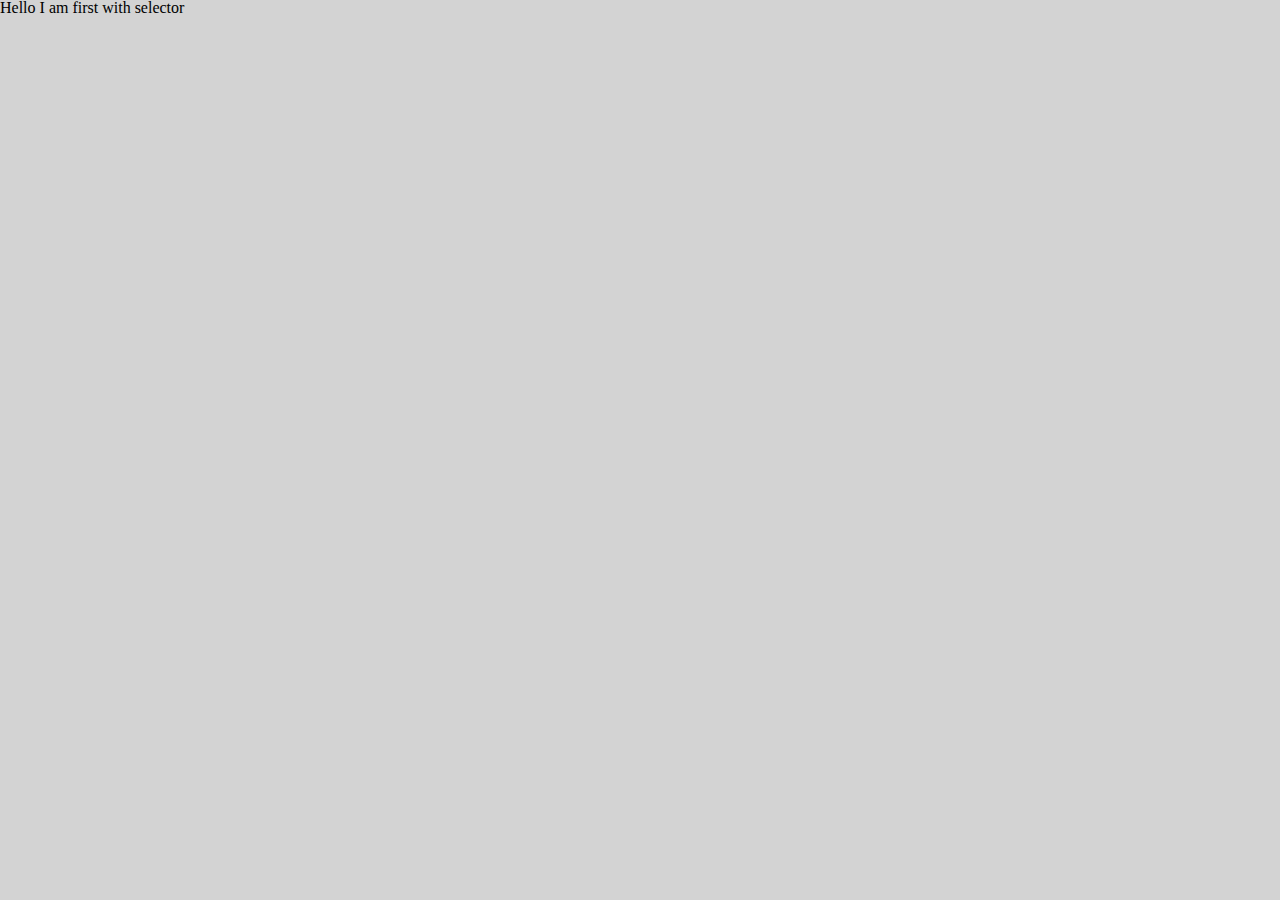
<file: 02/index.html>
<!DOCTYPE html>
<html lang="ru">
<head>
    <meta charset="UTF-8">
    <meta name="viewport" content="width=device-width, initial-scale=1.0">
    <meta http-equiv="X-UA-Compatible" content="ie=edge">
    <link rel="stylesheet" href="css/style.css">
    <title>Document</title>
</head>
<body>
    <div></div>
    <div class-"myClass"></div>
    <div id="myId"></div>
    <div class="coolClass mine"></div>
    <script src = "js/script.js"></script>
</body>
</html>
</file>
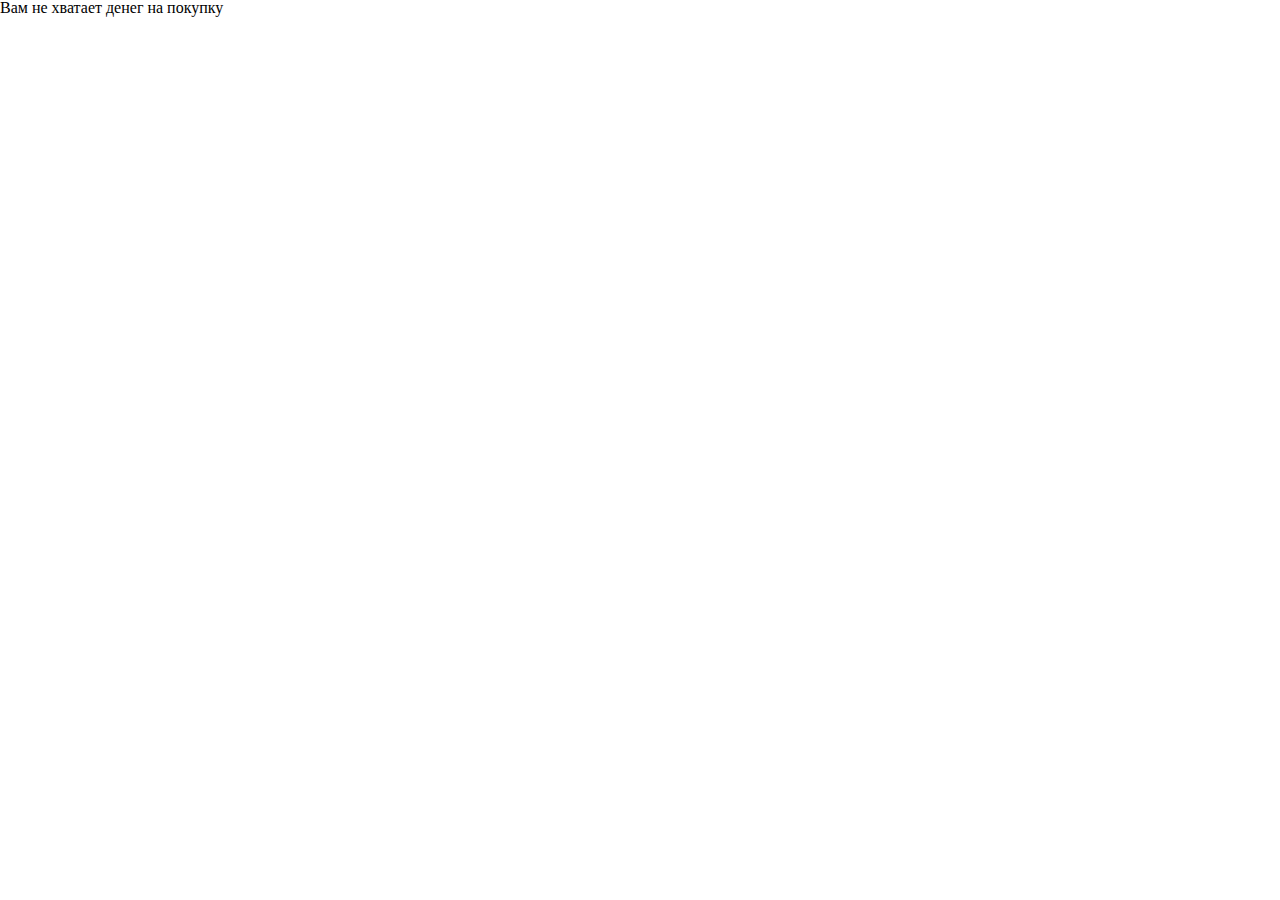
<file: arrow function/index.html>
<!DOCTYPE html>
<html lang="ru">
<head>
    <meta charset="UTF-8">
    <meta name="viewport" content="width=device-width, initial-scale=1.0">
    <meta http-equiv="X-UA-Compatible" content="ie=edge">
    <link rel="stylesheet" href="css/style.css">
    <title>Document</title>
</head>
<body>

    <script src = "js/script.js"></script>
</body>
</html>
</file>
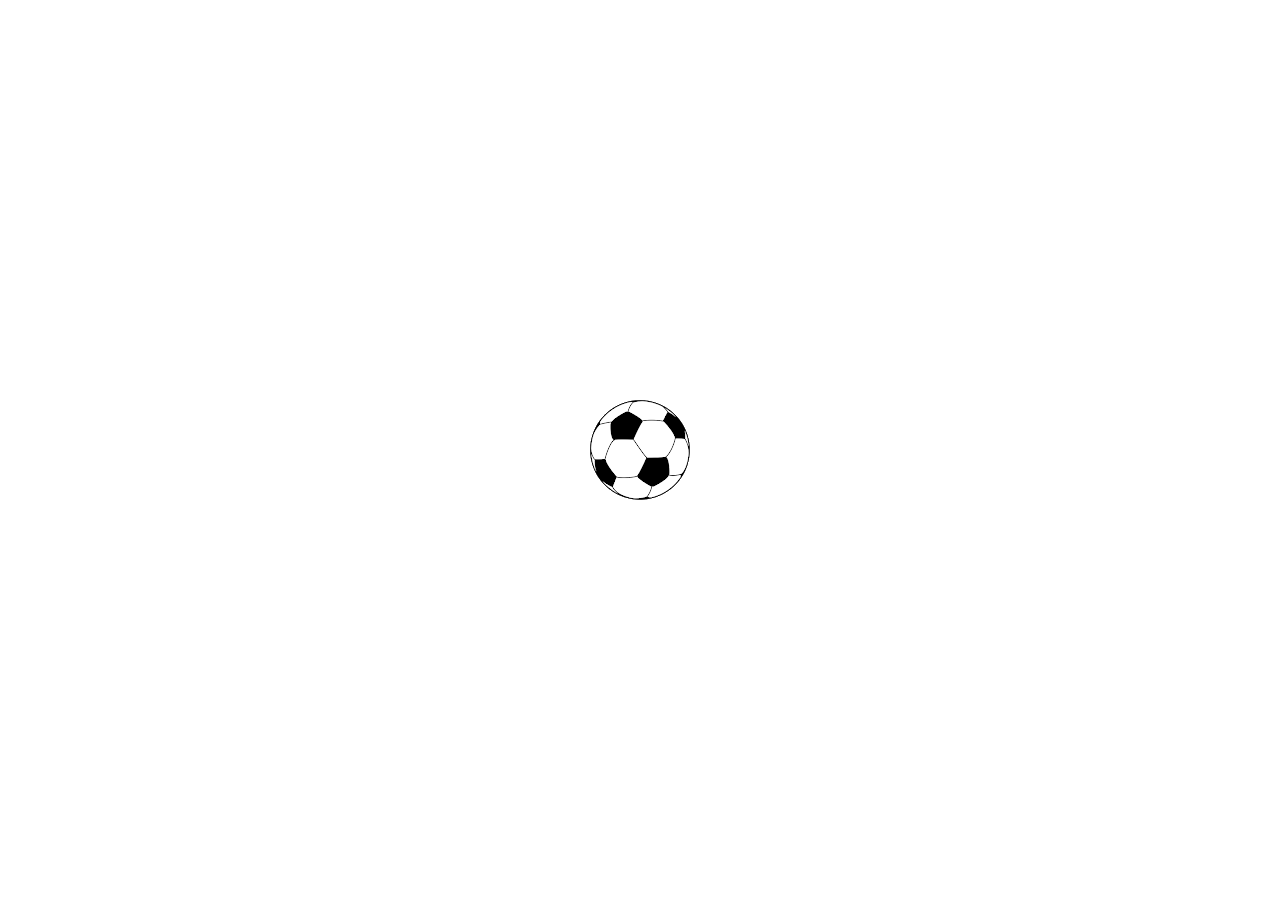
<file: ball/index.html>
<!DOCTYPE html>
<html lang="ru">
<head>
    <meta charset="UTF-8">
    <meta name="viewport" content="width=device-width, initial-scale=1.0">
    <meta http-equiv="X-UA-Compatible" content="ie=edge">
    <link rel="stylesheet" href="css/style.css">
    <title>Document</title>
</head>
<body>
    <div class ="page">
        <div class="ball"></div>
    </div>

    <script src = "js/script.js"></script>
</body>
</html>
</file>
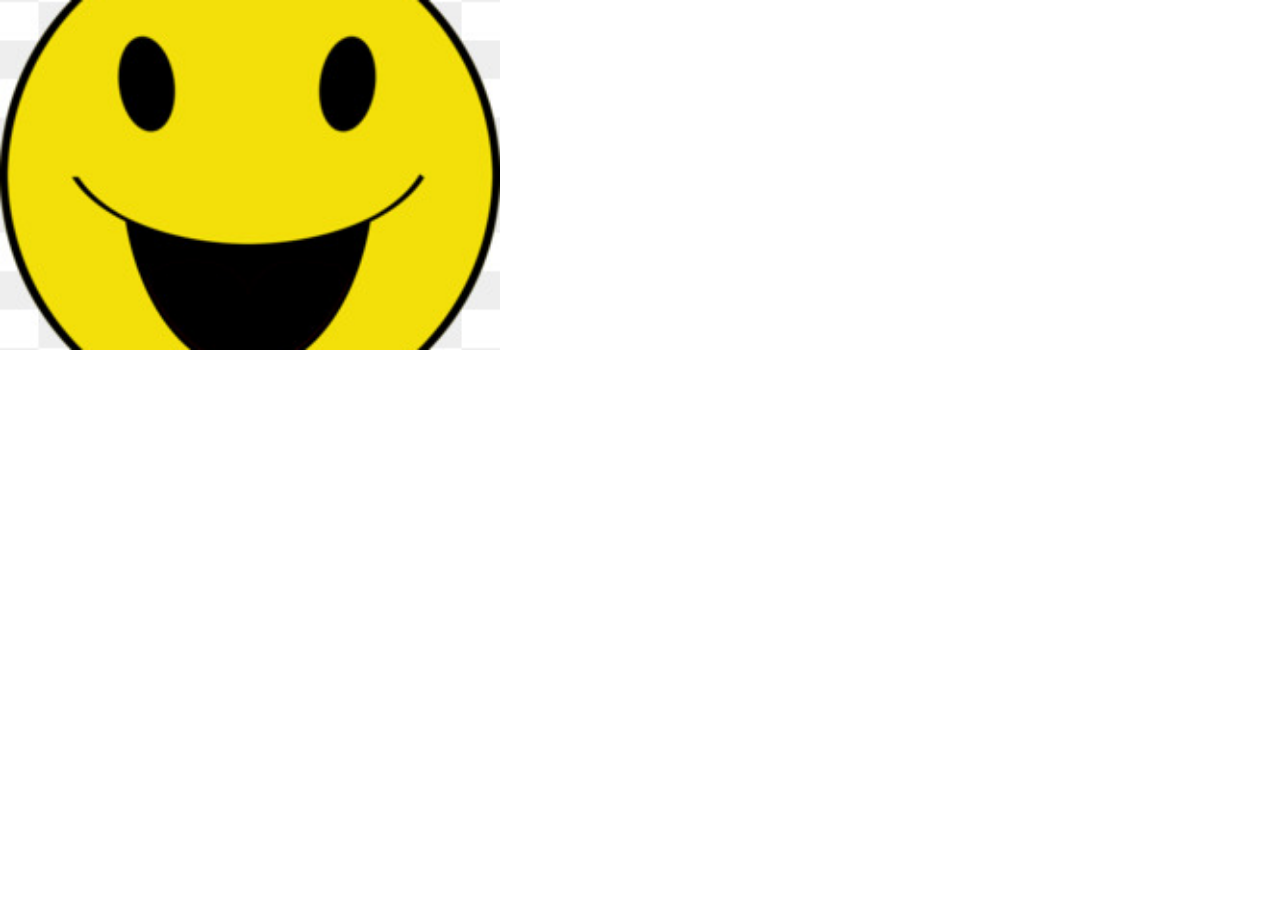
<file: if/index.html>
<!DOCTYPE html>
<html lang="ru">
<head>
    <meta charset="UTF-8">
    <meta name="viewport" content="width=device-width, initial-scale=1.0">
    <meta http-equiv="X-UA-Compatible" content="ie=edge">
    <link rel="stylesheet" href="css/style.css">
    <title>Document</title>
</head>
<body>
    <div class="imageBlock"></div>
    <script src = "js/script.js"></script>
</body>
</html>
</file>
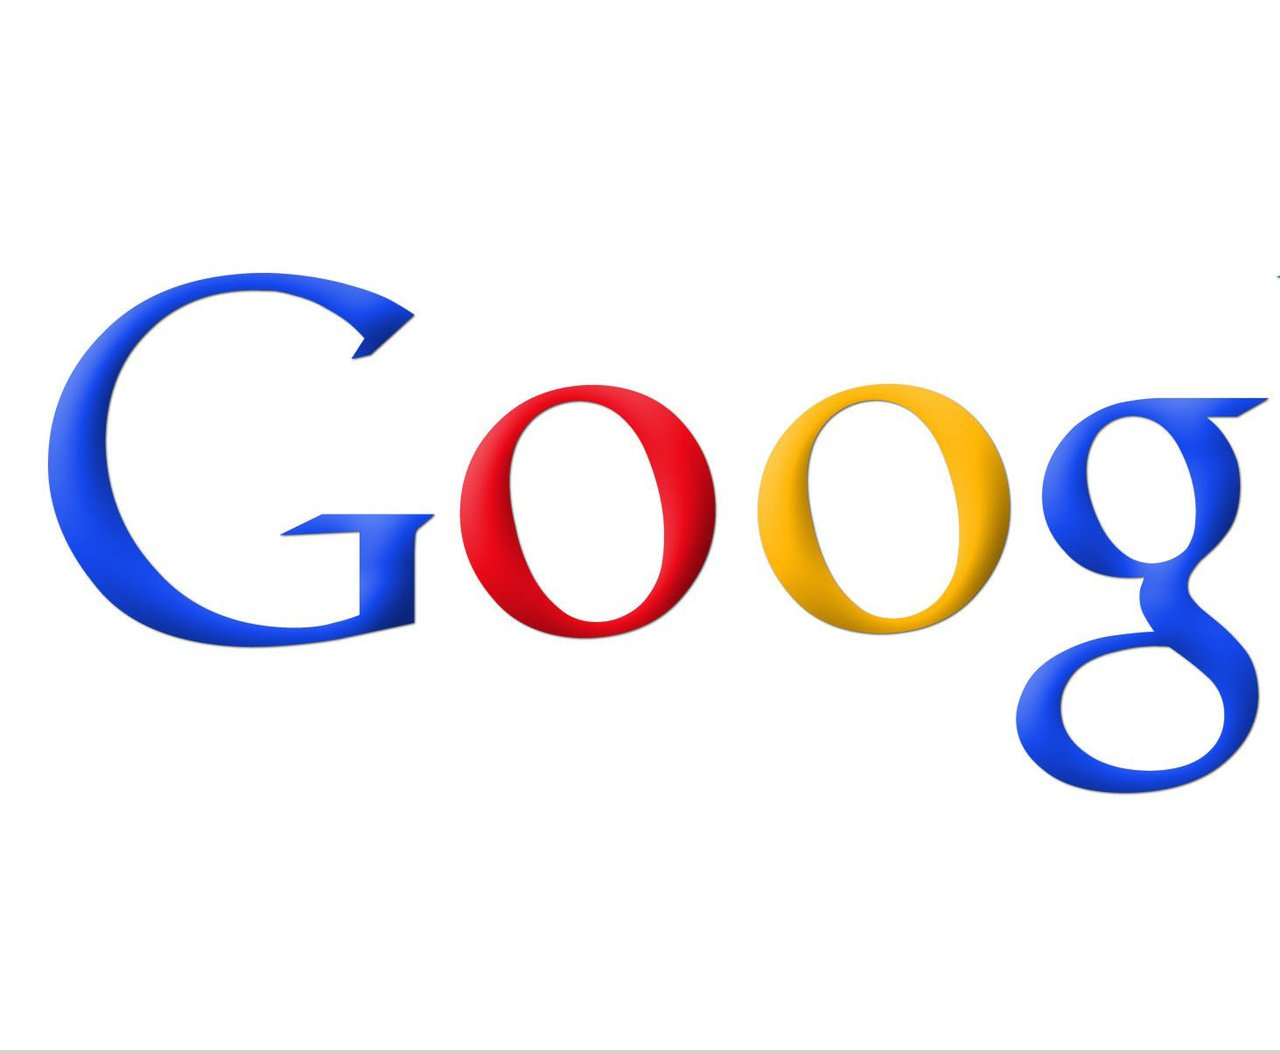
<file: ya/index.html>
<!DOCTYPE html>
<html lang="ru">
<head>
    <meta charset="UTF-8">
    <meta name="viewport" content="width=device-width, initial-scale=1.0">
    <meta http-equiv="X-UA-Compatible" content="ie=edge">
    <link rel="stylesheet" href="css/style.css">
    <title>Document</title>
</head>
<body>
    <img src="img/ya.jpg" alt="">
    <script src = "js/script.js"></script>
</body>
</html>
</file>
<file: 02/css/style.css>
@import url(reset.css);

body {
    background-color: lightgrey;
}
.colored {
    width: 300px;
    height: 300px;
    background-color: red;
}
</file>
<file: arrow function/css/style.css>
@import url(reset.css);
</file>
<file: ball/css/style.css>
@import url(reset.css);

@keyframes fall {
    from {
        bottom: 400px;
    }
    to {
        bottom: 0;
    }
}



.page{
    height: 100vh;
    position: relative;
}

.ball{
    width: 100px;
    height: 100px;
    background-image: url(../img/ball.png);
    -webkit-background-size: cover;
    background-size: cover;
    background-position: center;
    position: absolute;
    left: 50%;
    margin-left: -50px;
    bottom: 400px;
}

.animated{
    animation: fall 1s linear infinite alternate;
}
</file>
<file: if/css/style.css>
@import url(reset.css);

.imageBlock {
    width: 500px;
    height: 350px;
    -webkit-background-size: cover;
    background-size: cover;
    background-position: center;
}
</file>
<file: ya/css/style.css>
@import url(reset.css);

body {
    background-color: lightgrey;
}
</file>
